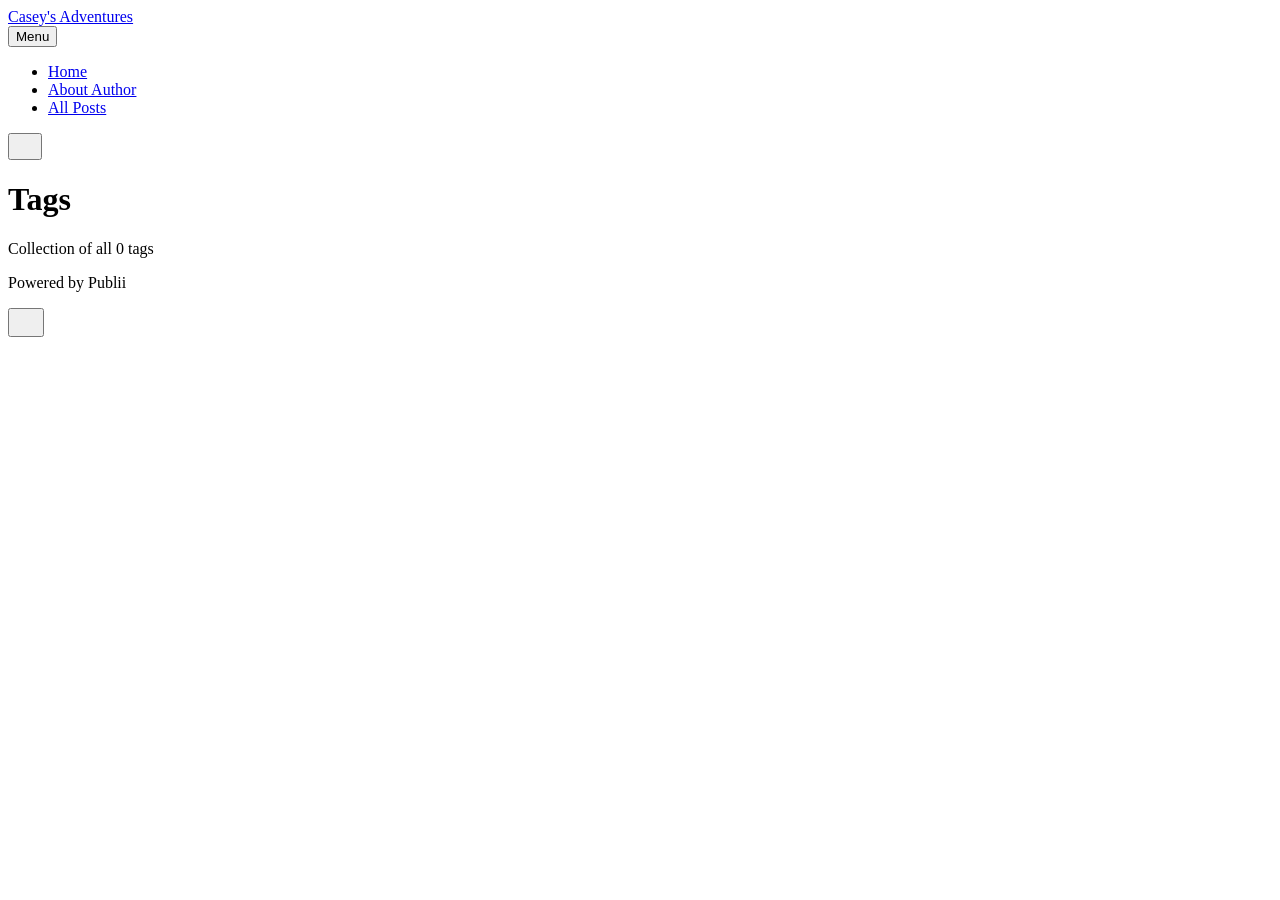
<file: tags/index.html>
<!DOCTYPE html><html lang="en-au"><head><meta charset="utf-8"><meta http-equiv="X-UA-Compatible" content="IE=edge"><meta name="viewport" content="width=device-width,initial-scale=1"><title>All tags - Casey&#x27;s Adventures</title><meta name="robots" content="noindex, follow"><meta name="generator" content="Publii Open-Source CMS for Static Site"><link rel="alternate" type="application/atom+xml" href="https://blog.spiderwebb.net/feed.xml" title="Casey&#x27;s Adventures - RSS"><link rel="alternate" type="application/json" href="https://blog.spiderwebb.net/feed.json" title="Casey&#x27;s Adventures - JSON"><meta property="og:title" content="Casey's Adventures"><meta property="og:site_name" content="Casey's Adventures"><meta property="og:description" content=""><meta property="og:url" content="https://blog.spiderwebb.net/tags/"><meta property="og:type" content="website"><link rel="stylesheet" href="https://blog.spiderwebb.net/assets/css/style.css?v=a9da4f6014168524cc454708998002f1"><script type="application/ld+json">{"@context":"http://schema.org","@type":"Organization","name":"Casey's Adventures","url":"https://blog.spiderwebb.net/"}</script><noscript><style>img[loading] {
                    opacity: 1;
                }</style></noscript></head><body class="tags-template"><header class="top js-header"><a class="logo" href="https://blog.spiderwebb.net/">Casey&#x27;s Adventures</a><nav class="navbar js-navbar"><button class="navbar__toggle js-toggle" aria-label="Menu" aria-haspopup="true" aria-expanded="false"><span class="navbar__toggle-box"><span class="navbar__toggle-inner">Menu</span></span></button><ul class="navbar__menu"><li><a href="https://blog.spiderwebb.net/" target="_self">Home</a></li><li><a href="https://blog.spiderwebb.net/casey-webb.html" target="_self">About Author</a></li><li><a href="https://blog.spiderwebb.net/this-is-a-test-im-testing-my-new-blog.html" target="_self">All Posts</a></li></ul></nav><div class="search"><div class="search__overlay js-search-overlay"><div class="wrapper search__overlay-inner"></div></div><button class="search__btn btn--icon js-search-btn" aria-label="Search"><svg height="18" width="18" role="presentation" focusable="false"><use xlink:href="https://blog.spiderwebb.net/assets/svg/svg-map.svg#search"/></svg></button></div></header><main class="page page--tags"><div class="hero hero--noimage"><header class="hero__content hero__content--centered"><div class="wrapper"><h1>Tags</h1><p class="page__desc">Collection of all 0 tags</p></div></header></div><div class="wrapper"><ul class="feed feed--grid"></ul></div></main><footer class="footer"><div class="wrapper"><div class="footer__copyright"><p>Powered by Publii</p></div><button id="backToTop" class="footer__bttop" aria-label="Back to top" title="Back to top"><svg width="20" height="20"><use xlink:href="https://blog.spiderwebb.net/assets/svg/svg-map.svg#toparrow"/></svg></button></div></footer><script defer="defer" src="https://blog.spiderwebb.net/assets/js/scripts.min.js?v=dafec4f87fead6718cb125f0b0fc8441"></script><script>window.publiiThemeMenuConfig={mobileMenuMode:'sidebar',animationSpeed:300,submenuWidth: 'auto',doubleClickTime:500,mobileMenuExpandableSubmenus:true,relatedContainerForOverlayMenuSelector:'.top'};</script><script>var images = document.querySelectorAll('img[loading]');
        for (var i = 0; i < images.length; i++) {
            if (images[i].complete) {
                images[i].classList.add('is-loaded');
            } else {
                images[i].addEventListener('load', function () {
                    this.classList.add('is-loaded');
                }, false);
            }
        }</script></body></html>
</file>
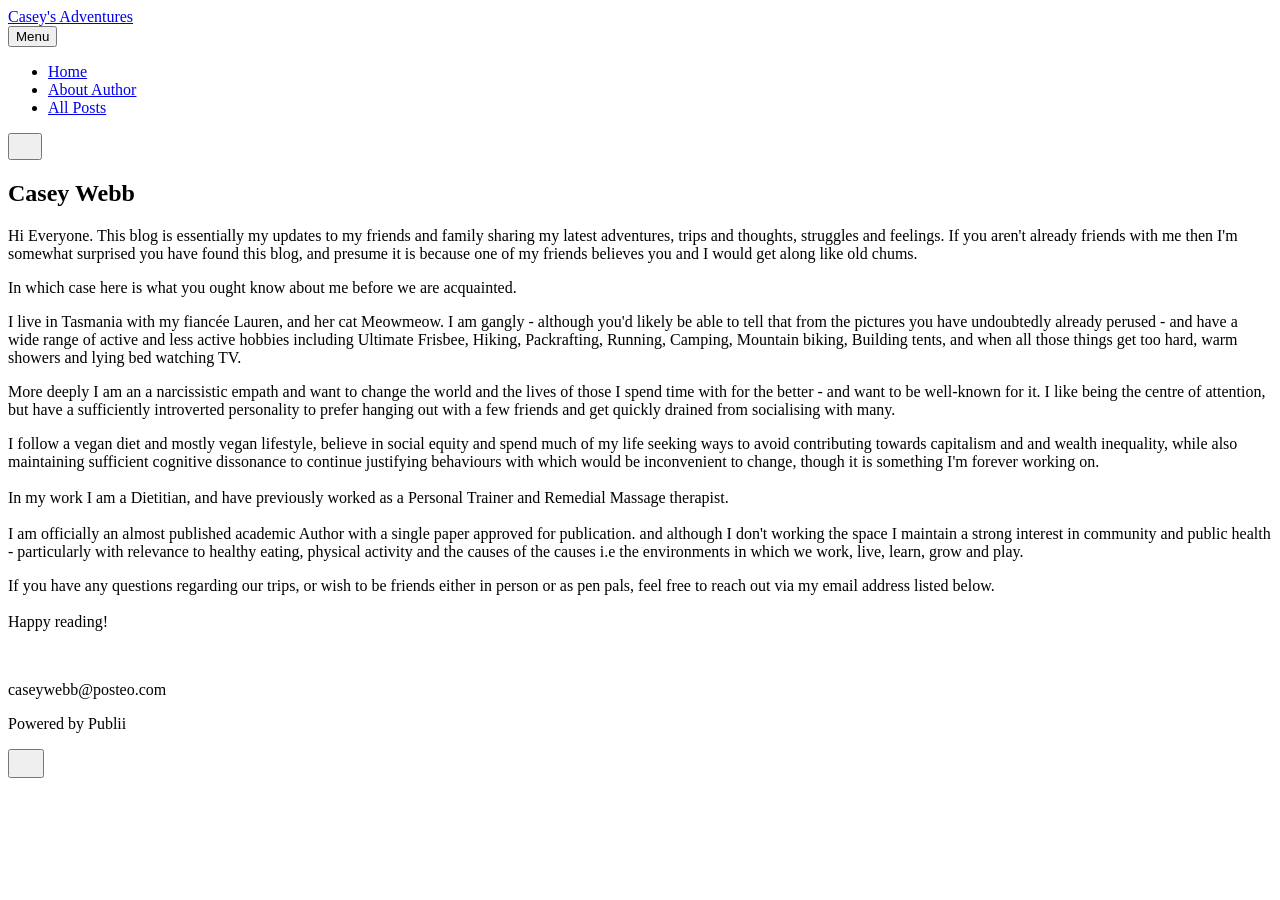
<file: casey-webb.html>
<!DOCTYPE html><html lang="en-au"><head><meta charset="utf-8"><meta http-equiv="X-UA-Compatible" content="IE=edge"><meta name="viewport" content="width=device-width,initial-scale=1"><title>Casey Webb - Casey&#x27;s Adventures</title><meta name="description" content="Hi Everyone. This blog is essentially my updates to my friends and family sharing my latest adventures, trips and thoughts, struggles and feelings. If you aren't already friends with me then I'm somewhat surprised you have found this blog, and presume it is because one&hellip;"><meta name="generator" content="Publii Open-Source CMS for Static Site"><link rel="canonical" href="https://blog.spiderwebb.net/casey-webb.html"><link rel="alternate" type="application/atom+xml" href="https://blog.spiderwebb.net/feed.xml" title="Casey&#x27;s Adventures - RSS"><link rel="alternate" type="application/json" href="https://blog.spiderwebb.net/feed.json" title="Casey&#x27;s Adventures - JSON"><meta property="og:title" content="Casey Webb"><meta property="og:site_name" content="Casey's Adventures"><meta property="og:description" content="Hi Everyone. This blog is essentially my updates to my friends and family sharing my latest adventures, trips and thoughts, struggles and feelings. If you aren't already friends with me then I'm somewhat surprised you have found this blog, and presume it is because one&hellip;"><meta property="og:url" content="https://blog.spiderwebb.net/casey-webb.html"><meta property="og:type" content="article"><link rel="stylesheet" href="https://blog.spiderwebb.net/assets/css/style.css?v=a9da4f6014168524cc454708998002f1"><script type="application/ld+json">{"@context":"http://schema.org","@type":"Article","mainEntityOfPage":{"@type":"WebPage","@id":"https://blog.spiderwebb.net/casey-webb.html"},"headline":"Casey Webb","datePublished":"2026-06-13T09:53+10:00","dateModified":"2026-06-13T09:56+10:00","description":"Hi Everyone. This blog is essentially my updates to my friends and family sharing my latest adventures, trips and thoughts, struggles and feelings. If you aren't already friends with me then I'm somewhat surprised you have found this blog, and presume it is because one&hellip;","author":{"@type":"Person","name":"Casey Webb","url":"https://blog.spiderwebb.net/authors/casey-webb/"},"publisher":{"@type":"Organization","name":"Casey Webb"}}</script><noscript><style>img[loading] {
                    opacity: 1;
                }</style></noscript></head><body class="page-template"><header class="top js-header"><a class="logo" href="https://blog.spiderwebb.net/">Casey&#x27;s Adventures</a><nav class="navbar js-navbar"><button class="navbar__toggle js-toggle" aria-label="Menu" aria-haspopup="true" aria-expanded="false"><span class="navbar__toggle-box"><span class="navbar__toggle-inner">Menu</span></span></button><ul class="navbar__menu"><li><a href="https://blog.spiderwebb.net/" target="_self">Home</a></li><li class="active"><a href="https://blog.spiderwebb.net/casey-webb.html" target="_self">About Author</a></li><li><a href="https://blog.spiderwebb.net/this-is-a-test-im-testing-my-new-blog.html" target="_self">All Posts</a></li></ul></nav><div class="search"><div class="search__overlay js-search-overlay"><div class="wrapper search__overlay-inner"></div></div><button class="search__btn btn--icon js-search-btn" aria-label="Search"><svg height="18" width="18" role="presentation" focusable="false"><use xlink:href="https://blog.spiderwebb.net/assets/svg/svg-map.svg#search"/></svg></button></div></header><main class="page"><article class="content"><div class="hero hero--noimage"><header class="hero__content hero__content--centered"><div class="wrapper"><h1>Casey Webb</h1></div></header></div><div class="entry-wrapper content__entry"><p>Hi Everyone. This blog is essentially my updates to my friends and family sharing my latest adventures, trips and thoughts, struggles and feelings. If you aren't already friends with me then I'm somewhat surprised you have found this blog, and presume it is because one of my friends believes you and I would get along like old chums.</p><p>In which case here is what you ought know about me before we are acquainted.</p><p>I live in Tasmania with my fiancée Lauren, and her cat Meowmeow. I am gangly - although you'd likely be able to tell that from the pictures you have undoubtedly already perused - and have a wide range of active and less active hobbies including Ultimate Frisbee, Hiking, Packrafting, Running, Camping, Mountain biking, Building tents, and when all those things get too hard, warm showers and lying bed watching TV.</p><p>More deeply I am an a narcissistic empath and want to change the world and the lives of those I spend time with for the better - and want to be well-known for it. I like being the centre of attention, but have a sufficiently introverted personality to prefer hanging out with a few friends and get quickly drained from socialising with many.</p><p>I follow a vegan diet and mostly vegan lifestyle, believe in social equity and spend much of my life seeking ways to avoid contributing towards capitalism and and wealth inequality, while also maintaining sufficient cognitive dissonance to continue justifying behaviours with which would be inconvenient to change, though it is something I'm forever working on.<br><br>In my work I am a Dietitian, and have previously worked as a Personal Trainer and Remedial Massage therapist.<br><br>I am officially an almost published academic Author with a single paper approved for publication. and although I don't working the space I maintain a strong interest in community and public health - particularly with relevance to healthy eating, physical activity and the causes of the causes i.e the environments in which we work, live, learn, grow and play.</p><p>If you have any questions regarding our trips, or wish to be friends either in person or as pen pals, feel free to reach out via my email address listed below.<br><br>Happy reading!</p><p> </p><p class="align-left">caseywebb@posteo.com</p></div></article></main><footer class="footer"><div class="wrapper"><div class="footer__copyright"><p>Powered by Publii</p></div><button id="backToTop" class="footer__bttop" aria-label="Back to top" title="Back to top"><svg width="20" height="20"><use xlink:href="https://blog.spiderwebb.net/assets/svg/svg-map.svg#toparrow"/></svg></button></div></footer><script defer="defer" src="https://blog.spiderwebb.net/assets/js/scripts.min.js?v=dafec4f87fead6718cb125f0b0fc8441"></script><script>window.publiiThemeMenuConfig={mobileMenuMode:'sidebar',animationSpeed:300,submenuWidth: 'auto',doubleClickTime:500,mobileMenuExpandableSubmenus:true,relatedContainerForOverlayMenuSelector:'.top'};</script><script>var images = document.querySelectorAll('img[loading]');
        for (var i = 0; i < images.length; i++) {
            if (images[i].complete) {
                images[i].classList.add('is-loaded');
            } else {
                images[i].addEventListener('load', function () {
                    this.classList.add('is-loaded');
                }, false);
            }
        }</script></body></html>
</file>
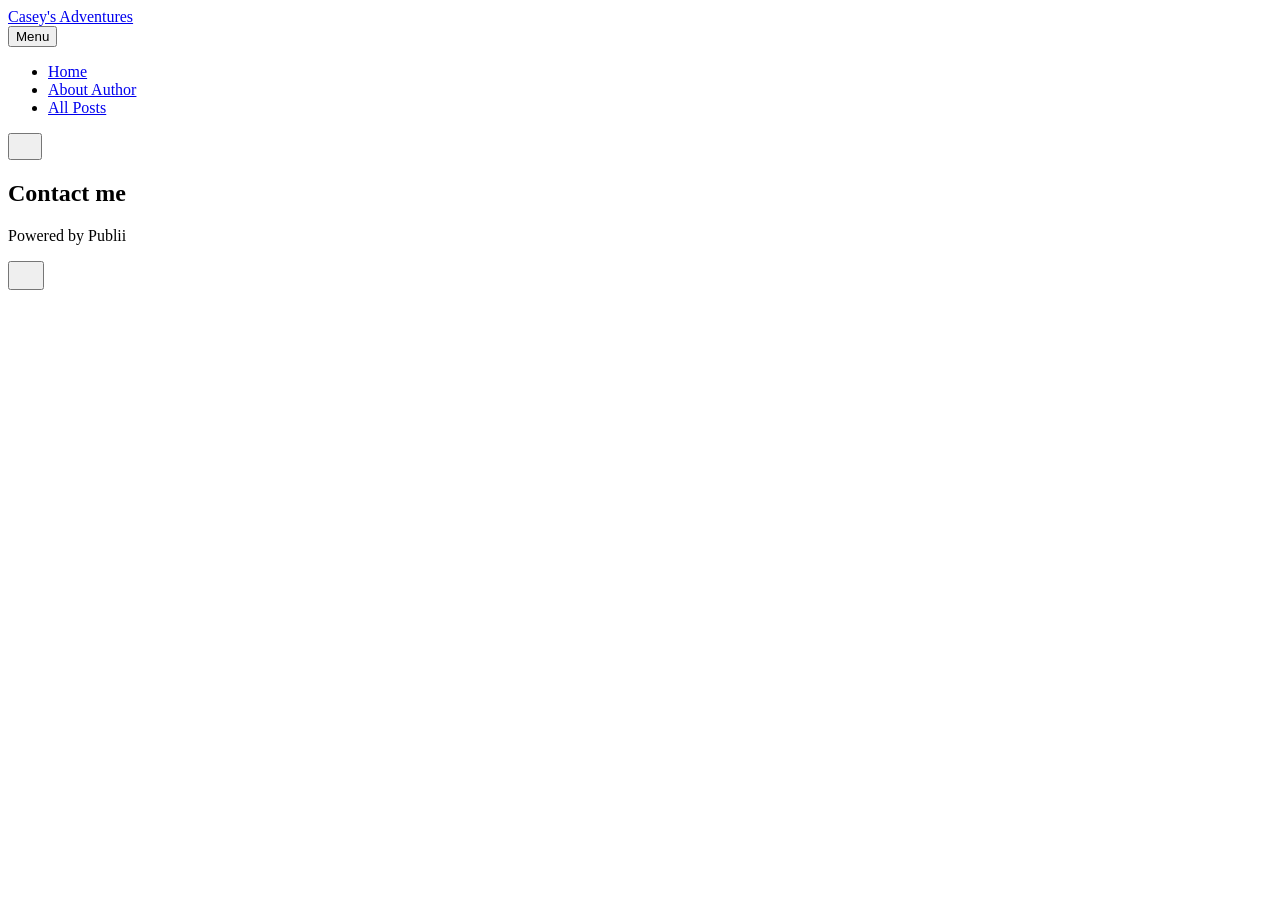
<file: contact-me.html>
<!DOCTYPE html><html lang="en-au"><head><meta charset="utf-8"><meta http-equiv="X-UA-Compatible" content="IE=edge"><meta name="viewport" content="width=device-width,initial-scale=1"><title>Contact me - Casey&#x27;s Adventures</title><meta name="generator" content="Publii Open-Source CMS for Static Site"><link rel="canonical" href="https://blog.spiderwebb.net/contact-me.html"><link rel="alternate" type="application/atom+xml" href="https://blog.spiderwebb.net/feed.xml" title="Casey&#x27;s Adventures - RSS"><link rel="alternate" type="application/json" href="https://blog.spiderwebb.net/feed.json" title="Casey&#x27;s Adventures - JSON"><meta property="og:title" content="Contact me"><meta property="og:site_name" content="Casey's Adventures"><meta property="og:description" content=""><meta property="og:url" content="https://blog.spiderwebb.net/contact-me.html"><meta property="og:type" content="article"><link rel="stylesheet" href="https://blog.spiderwebb.net/assets/css/style.css?v=a9da4f6014168524cc454708998002f1"><script type="application/ld+json">{"@context":"http://schema.org","@type":"Article","mainEntityOfPage":{"@type":"WebPage","@id":"https://blog.spiderwebb.net/contact-me.html"},"headline":"Contact me","datePublished":"2026-06-10T22:16+10:00","dateModified":"2026-06-12T20:13+10:00","description":"","author":{"@type":"Person","name":"Casey Webb","url":"https://blog.spiderwebb.net/authors/casey-webb/"},"publisher":{"@type":"Organization","name":"Casey Webb"}}</script><noscript><style>img[loading] {
                    opacity: 1;
                }</style></noscript></head><body class="page-template"><header class="top js-header"><a class="logo" href="https://blog.spiderwebb.net/">Casey&#x27;s Adventures</a><nav class="navbar js-navbar"><button class="navbar__toggle js-toggle" aria-label="Menu" aria-haspopup="true" aria-expanded="false"><span class="navbar__toggle-box"><span class="navbar__toggle-inner">Menu</span></span></button><ul class="navbar__menu"><li><a href="https://blog.spiderwebb.net/" target="_self">Home</a></li><li><a href="https://blog.spiderwebb.net/casey-webb.html" target="_self">About Author</a></li><li><a href="https://blog.spiderwebb.net/this-is-a-test-im-testing-my-new-blog.html" target="_self">All Posts</a></li></ul></nav><div class="search"><div class="search__overlay js-search-overlay"><div class="wrapper search__overlay-inner"></div></div><button class="search__btn btn--icon js-search-btn" aria-label="Search"><svg height="18" width="18" role="presentation" focusable="false"><use xlink:href="https://blog.spiderwebb.net/assets/svg/svg-map.svg#search"/></svg></button></div></header><main class="page"><article class="content"><div class="hero hero--noimage"><header class="hero__content hero__content--centered"><div class="wrapper"><h1>Contact me</h1></div></header></div><div class="entry-wrapper content__entry"></div></article></main><footer class="footer"><div class="wrapper"><div class="footer__copyright"><p>Powered by Publii</p></div><button id="backToTop" class="footer__bttop" aria-label="Back to top" title="Back to top"><svg width="20" height="20"><use xlink:href="https://blog.spiderwebb.net/assets/svg/svg-map.svg#toparrow"/></svg></button></div></footer><script defer="defer" src="https://blog.spiderwebb.net/assets/js/scripts.min.js?v=dafec4f87fead6718cb125f0b0fc8441"></script><script>window.publiiThemeMenuConfig={mobileMenuMode:'sidebar',animationSpeed:300,submenuWidth: 'auto',doubleClickTime:500,mobileMenuExpandableSubmenus:true,relatedContainerForOverlayMenuSelector:'.top'};</script><script>var images = document.querySelectorAll('img[loading]');
        for (var i = 0; i < images.length; i++) {
            if (images[i].complete) {
                images[i].classList.add('is-loaded');
            } else {
                images[i].addEventListener('load', function () {
                    this.classList.add('is-loaded');
                }, false);
            }
        }</script></body></html>
</file>
